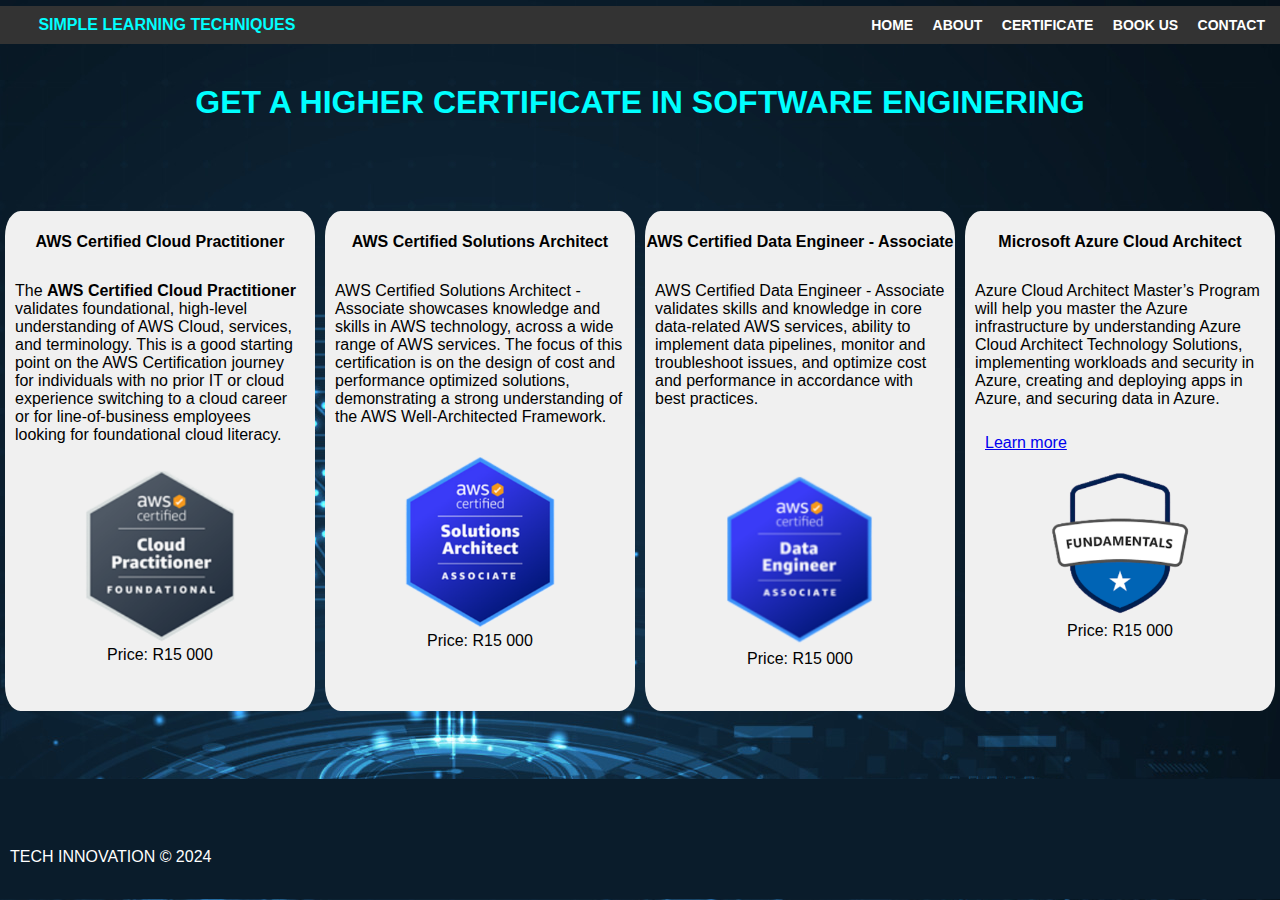
<file: index.html>
<!DOCTYPE html>
<html lang="en">

<head>
  <meta charset="UTF-8">
  <meta name="viewport" content="width=device-width, initial-scale=1.0">
  <title>SIMPLE LEARN</title>
  <link rel="stylesheet" href="style.css">
  <link rel="stylesheet" href="https://cdnjs.cloudflare.com/ajax/libs/font-awesome/6.0.0-beta3/css/all.min.css">
  <style>
    footer {
  display: flex;
  justify-content: space-between;
  align-items: center;
  padding: 10px;
  background-color: #0A1C2B;
  margin-top: auto; 
}

footer div {
  display: flex;
  align-items: center;
}

footer div h4 {
  margin-right: 10px;
}

footer div p {
  margin-bottom: 5px;
}

footer div p a {
  color:white;
  text-decoration: none;
}

footer div p a:hover {
  text-decoration: underline;
}

/*
styling the certificate
*/

.box:hover {
  transform: scale(1.05);
  cursor: pointer;
  color: aqua;
  background-color: #0A1C2B;
}

  </style>
</head>

<body>
  <header style="margin-top: 0.5%;">
    <div class="header-container">
      <span style="margin-left: 3%;color:aqua;"class="logo"><b>SIMPLE LEARNING TECHNIQUES</b></span>
      <nav class="nav-menu">
        <ul>
          <li><a href="index.html">HOME</a></li>
          <li><a href="about.html">ABOUT</a></li>
          <li><a href="certificate.html">CERTIFICATE</a></li>
          <li><a href="Bookings.html">BOOK US</a></li>
          <li><a href="contact.html">CONTACT</a></li>
        </ul>
      </nav>
    </div>
  </header>
  
  <br>
  <body>

    <h1>GET A HIGHER CERTIFICATE IN SOFTWARE ENGINERING</h1>

<div class="container">
  <div class="box">
    <h4 style="text-align: center;"> AWS Certified Cloud Practitioner</h4>
    <p style="padding: 10px;">The <b>AWS Certified Cloud Practitioner</b>  validates foundational, high-level understanding of AWS Cloud, services, and terminology.  
      This is a good starting point on the AWS Certification journey for individuals with no prior IT or cloud experience switching to a 
      cloud career or for line-of-business employees looking for foundational cloud literacy.
    </p>
   <center>
    <figure>
      <img src="cloud.png" alt="" style="height: 80x; width: 150px;">
      <figcaption>Price: R15 000</figcaption>
    </figure>
   </center>
  </div>
  <div class="box" style="text-align: center;">
    <h4 style="text-align: center;">  AWS Certified Solutions Architect</h4>
    <p style="padding: 10px; text-align: left;">AWS Certified Solutions Architect - Associate showcases knowledge and skills in AWS technology, across a wide range of AWS services. 
      The focus of this certification is on the design of cost and performance optimized solutions, demonstrating a strong understanding of 
      the AWS Well-Architected Framework. </p>

      <center>
        <figure>
          <img src="Ass.png" alt="" style="height: 80x; width: 150px;">
          <figcaption>Price: R15 000</figcaption>
        </figure>
      </center>

  </div>
  <div class="box">
    <h4 style="text-align: center;"> AWS Certified Data Engineer - Associate</h4>
    <p style="padding: 10px;text-align: left;">AWS Certified Data Engineer - Associate validates skills and knowledge in core data-related AWS services, ability to implement data pipelines,
       monitor and troubleshoot issues, and optimize cost and performance in accordance with best practices. </p>

<br>
      <center>
        <figure>
          <img src="dataEng.png" alt="" style="height: 80x; width: 150px;">
          <figcaption>Price: R15 000</figcaption>
        </figure>
      </center>

  </div>
  <div class="box">
    <h4 style="text-align: center;"> Microsoft Azure Cloud Architect</h4>
    <p style="padding: 10px; text-align: left;">Azure Cloud Architect Master’s Program will help you master the Azure infrastructure by understanding Azure Cloud Architect Technology Solutions, 
      implementing workloads and security in Azure, creating and deploying apps in Azure, and securing data in Azure.</p>
      <a href="https://www.simplilearn.com/azure-cloud-architect-certification-training-course" style="margin-left: 20px;"> Learn more</a>
      <center>
        <figure>
          <img src="azurre.png" alt="" style="height: 80x; width: 150px;">
          <figcaption>Price: R15 000</figcaption>
        </figure>
      </center>


  </div>
</div>
<br>
<footer style="margin-bottom: 1px;">
  <br><br>
  TECH INNOVATION &copy; 2024
  </footer>
  
</body>
</html>
</file>
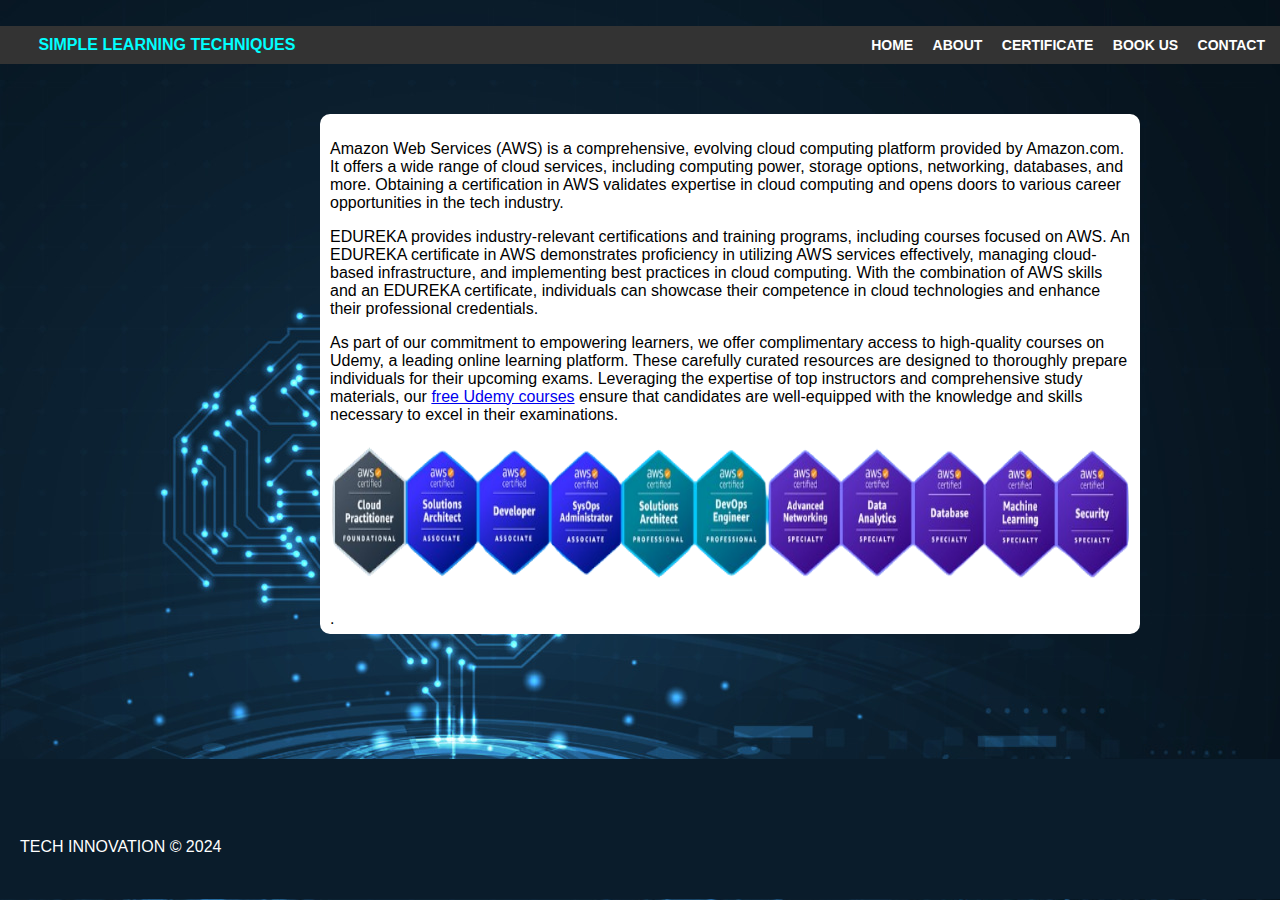
<file: certificate.html>
<!DOCTYPE html>
<html lang="en">
<head>
  <meta charset="UTF-8">
  <meta name="viewport" content="width=device-width, initial-scale=1.0">
  <title>Simple Learning Techniques</title>
  <link rel="stylesheet" href="style.css">
  <link rel="stylesheet" href="https://cdnjs.cloudflare.com/ajax/libs/font-awesome/6.0.0-beta3/css/all.min.css">
  <style>
    .certificate{
    margin-top: 50px;
    background-color: white;
    width: 800px;
    height: 500px;
    margin-left: 25%;
    padding: 10px;
  }
  footer {
  display: flex;
  justify-content: space-between;
  align-items: center;
  padding: 20px;
  background-color: #0A1C2B;
  margin-top: auto; 
}

footer div {
  display: flex;
  align-items: center;
}

footer div h4 {
  margin-right: 10px;
}

footer div p {
  margin: 0;
}

footer div p a {
  color:white;
  text-decoration: none;
}

footer div p a:hover {
  text-decoration: underline;
}
  </style>
</head>
<header style="margin-top: 2%;">
  <div class="header-container">
    <span style="margin-left: 3%;color:aqua;"class="logo"><b>SIMPLE LEARNING TECHNIQUES</b></span>
    <nav class="nav-menu">
      <ul>
        <li><a href="index.html">HOME</a></li>
        <li><a href="about.html">ABOUT</a></li>
        <li><a href="certificate.html ">CERTIFICATE</a></li>
        <li><a href="Bookings.html">BOOK US</a></li>
        <li><a href="contact.html">CONTACT</a></li>
      </ul>
    </nav>
  </div>
</header>
<body>
  <div class="certificate" style="border-radius: 10px;">
    <p>Amazon Web Services (AWS) is a comprehensive, evolving cloud computing platform provided by Amazon.com. 
      It offers a wide range of cloud services, including computing power, storage options, networking, databases, and more. 
      Obtaining a certification in AWS validates expertise in cloud computing and opens doors to various career opportunities
       in the tech industry. 
    <p>EDUREKA provides industry-relevant certifications and training programs, including courses focused on AWS. 
      An EDUREKA certificate in AWS demonstrates proficiency in utilizing AWS services effectively, managing cloud-based infrastructure,
       and implementing best practices in cloud computing. With the combination of AWS skills and an EDUREKA certificate,
        individuals can showcase their competence in cloud technologies and enhance their professional credentials.</p>
        <p>As part of our commitment to empowering learners, we offer complimentary access to high-quality courses on Udemy,
          a leading online learning platform. These carefully curated resources are designed to thoroughly prepare individuals for their upcoming exams. 
          Leveraging the expertise of top instructors and comprehensive study materials,  our  <a href="https://www.udemy.com/course/draft/362328/?matchtype=b&msclkid=0cd4686204151873b6150d88d069ad6e&utm_campaign=BG-LongTail_la.EN_cc.ROW_Experiment_2&utm_content=deal4584&utm_medium=udemyads&utm_source=bing&utm_term=_._ag_1317217289464724_._ad__._kw_Amazon+AWS+Training_._de_c_._dm__._pl__._ti_kwd-82327071141879_._li_137943_._pd__._">free Udemy courses</a> 
           ensure that candidates are well-equipped with the knowledge and skills necessary to excel in their examinations.</p>
           <img src="AWS_MORE_CERT-removebg-preview.png" alt="AWS" style="width: 820px; height: 150px; margin-left: -11px;">
       </p>.
  </body>
  </div>
  <footer style="margin-bottom: 1px;">
    <br><br>
    TECH INNOVATION &copy; 2024
    </footer>
</body>
</html>
</file>
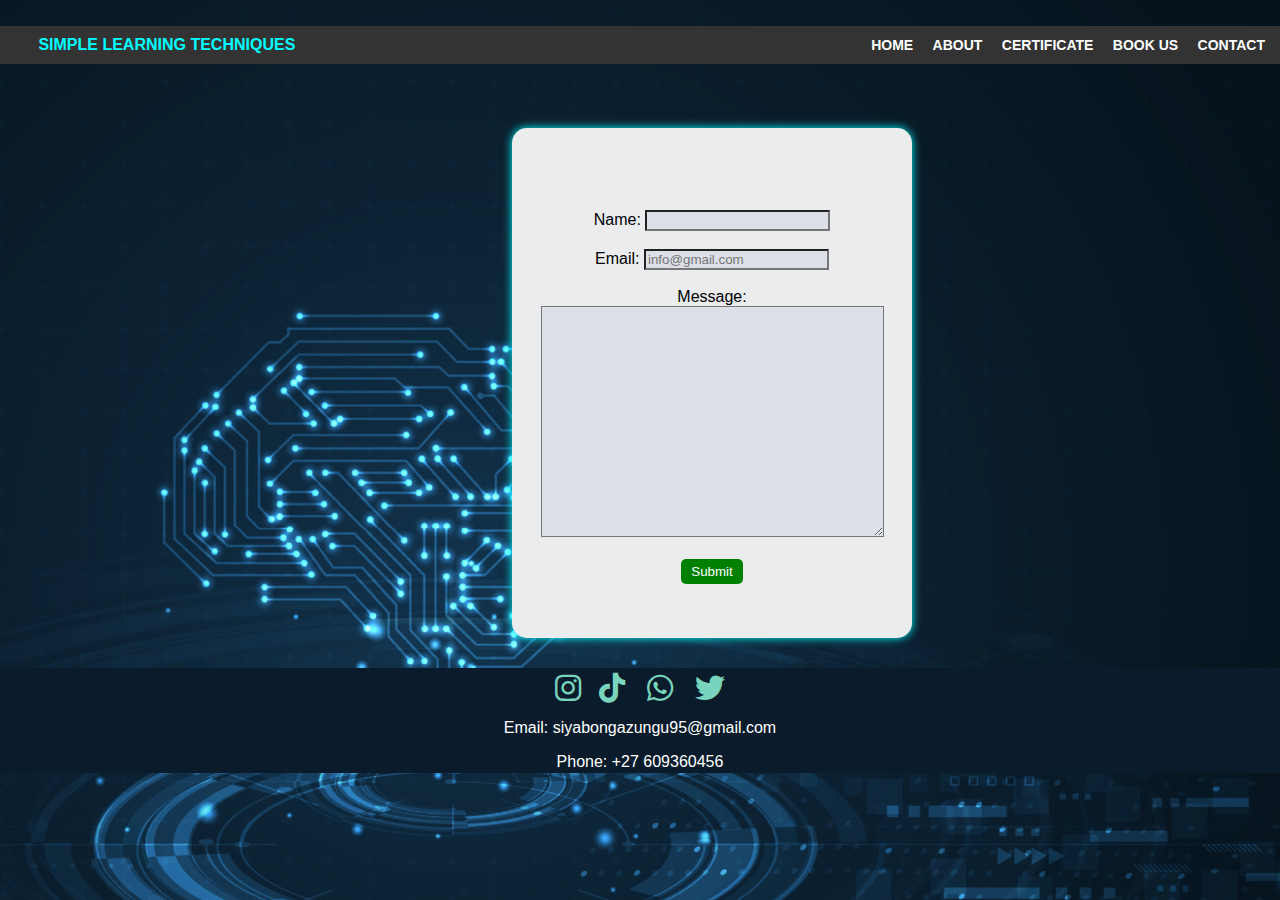
<file: contact.html>
<!DOCTYPE html>
<html lang="en">
<head>
  <meta charset="UTF-8">
  <meta name="viewport" content="width=device-width, initial-scale=1.0">
  <title>Document</title>
</head>
<link rel="stylesheet" href="style.css">
<link rel="stylesheet" href="https://cdnjs.cloudflare.com/ajax/libs/font-awesome/6.0.0-beta3/css/all.min.css">
</head>
<style>
  .contact{
    background-color:#eaecee;
    height: 500px;
    width: 400px;
    border-radius: 15px;
    text-align: center;
    margin-left: 40%;
    margin-top: 5%;
    padding-top: 10px;
    box-shadow: 0 0 10px aqua;

  
  }
  .footer-container{
    background-color: #0A1C2B;
    border-radius: 10px;
    text-align: center;
    height: 80px;
  }
  .home-sci a i {
      font-size: 30px; /* Adjust the font size as needed */
      color: #79d4bd;
    }
</style>
<body>
<header style="margin-top: 2%;">
  <div class="header-container">
    <span style="margin-left: 3%;color:aqua;"class="logo"><b>SIMPLE LEARNING TECHNIQUES</b></span>
    <nav class="nav-menu">
      <ul>
        <li><a href="index.html">HOME</a></li>
        <li><a href="about.html">ABOUT</a></li>
        <li><a href="certificate.html">CERTIFICATE</a></li>
        <li><a href="Bookings.html">BOOK US</a></li>
        <li><a href="contact.html">CONTACT</a></li>
      </ul>
    </nav>
  </div>
</header>
<body>


  <div class="contact">
    <br><br><br><br>
<form action="success.html" method="get"> 
  <label for="name">Name:</label>
  <input name="name" id="name" type="text" style="background-color: rgb(221, 224, 231);" required> <br> <br>

  <label for="email">Email:</label>
  <input name="email" id="email" type="email" required placeholder="info@gmail.com"  style="background-color: rgb(221, 224, 231);" required><br> <br>


  <label for="message">Message:</label><br>
  <textarea id="textarea" name="message" cols="40" rows="15"  style="background-color: rgb(221, 224, 231);" required></textarea>
</form> 
<br>
<button type="submit" style="background-color: green; 
color: white; padding: 5px 10px; border: none; cursor: pointer; border-radius: 5px;" >
Submit</button>
  
  </div>
</body>
<footer>
  <div class="footer-container">
    <div class="footer-section">
      <div class="home-sci">
        <a href="https://www.instagram.com/accounts/onetap/?next=%2F&hl=en"><i class="fab fa-instagram"></i></a> &nbsp;&nbsp;
        <a href="https://www.tiktok.com/foryou?lang=en"><i class="fab fa-tiktok"></i></a> &nbsp; &nbsp;
        <a href="#"><i class="fab fa-whatsapp"></i></a> &nbsp; &nbsp;
        <a href="https://twitter.com/home?lang=en-za"><i class="fab fa-twitter"></i></a>
      </div>
    </div>
    <div class="footer-section">
    </div>
    <div class="footer-section">
      <p>Email: siyabongazungu95@gmail.com</p>
      <p>Phone: +27 609360456</p>
    </div>
  </div>
</footer>
</html>
</file>
<file: style.css>
body {
  margin: 0;
  font-family: 'Arial', sans-serif;
  background-image: url(land1.jpg);
    display: flex;
    flex-direction: column;
    min-height: 100vh;
    margin: 0;
  }


  header {
    background-color: #333; 
    color: #fff; 
    padding: 10px 0; 
  }
  
  .header-container {
    display: flex;
    justify-content: space-between;
    align-items: center;
  }
  
  .logo img {
    display: block;
    margin: 0 auto; 
  }
  
  .nav-menu ul {
    list-style: none;
    margin: 0;
    padding: 0;
    text-align: right;
  }
  
  .nav-menu li {
    display: inline-block;
    margin-right: 15px;
  }
  
  .nav-menu a {
    text-decoration: none;
    color: #fff;
    font-weight: bold;
    font-size: 14px;
    transition: color 0.3s ease; 
  }
  
  .nav-menu a:hover {
    color: #00ffe5; 
  }
  
  .content {
    background-color: #3a1e05; 
    padding: 10px;
    border-radius: 5px; 
    text-align: center;
    margin: auto; 
    margin-top: 10px; 
  }
  
  .content h3 {
    margin-bottom: 10px;
  }
  
 

/* STyling the box*/
.container {
  display: flex; /* Use flexbox */
  justify-content: space-around; /* Distribute items evenly */
  align-items: center; /* Center items vertically */
  margin-top: 5%;
}
.box {
  width: 350px;
  height: 500px;
  background-color: #f0f0f0;
  margin: 5px;
  border-radius: 5%;
}
/*heading*/
h1{
  color: aqua;
  text-align: center;
}

footer {
 
  margin-bottom: 20px;
  text-align: center;
  height: 100px;
  margin-top: 30px;
  background-color: #0A1C2B;
    color: #fff;
    text-align: center;
padding-top: 5px;
}
</file>
